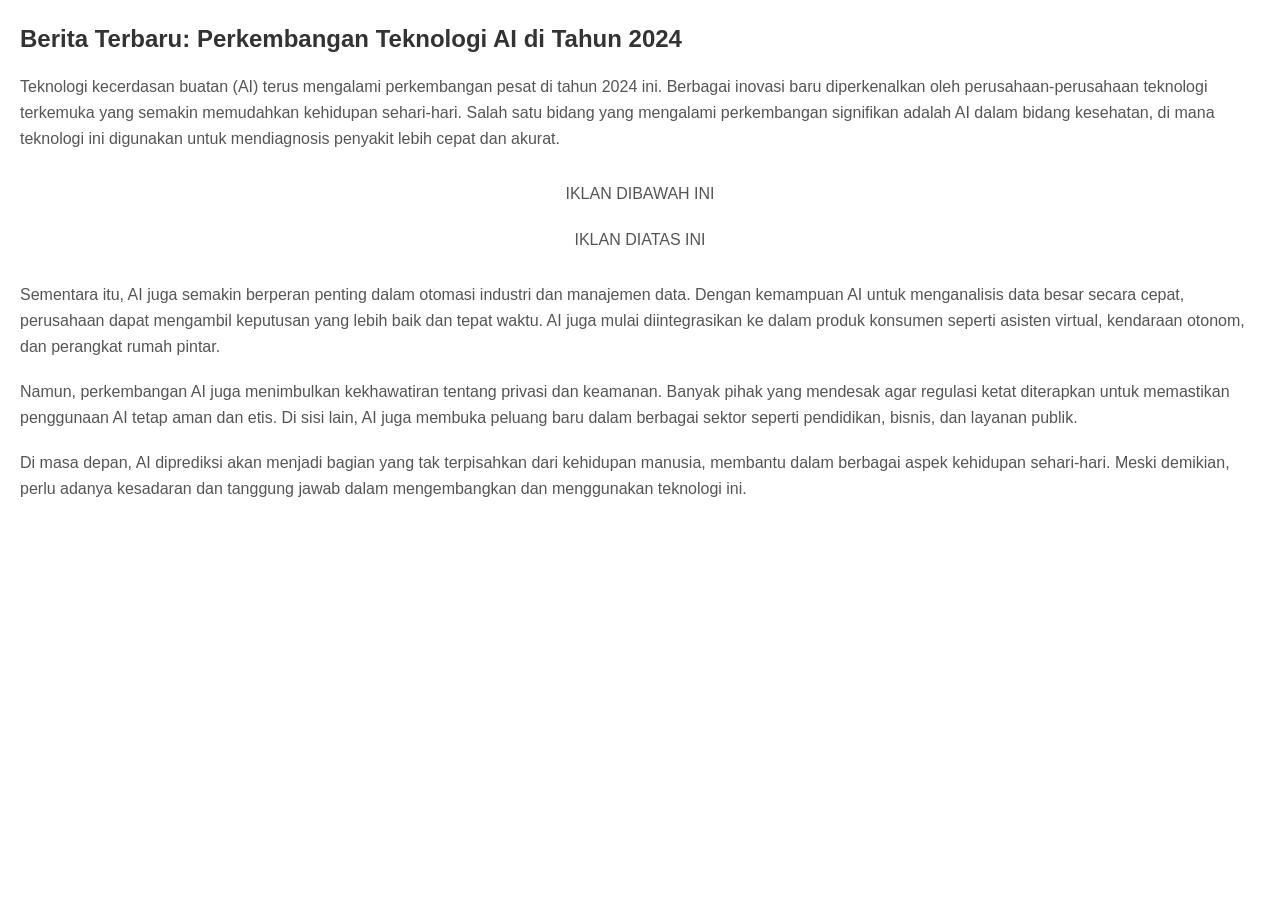
<file: sample.html>
<!DOCTYPE html>
<html lang="id">
<head>
    <meta charset="UTF-8">
    <meta name="viewport" content="width=device-width, initial-scale=1.0">
    <title>Berita Terbaru</title>
    <style>
        body {
            font-family: Arial, sans-serif;
            line-height: 1.6;
            margin: 20px;
        }

        h1 {
            font-size: 24px;
            color: #333;
        }

        p {
            font-size: 16px;
            color: #555;
            margin-bottom: 20px;
        }

        .ad-container {
            margin: 30px 0;
            text-align: center;
        }

        .ad-widget {
            border: 1px solid #ccc;
            padding: 15px;
            margin-bottom: 20px;
            background-color: #f9f9f9;
        }

        .ad-widget h3 {
            font-size: 18px;
            color: #333;
        }

        .ad-widget p {
            font-size: 14px;
            color: #555;
        }

        .ad-widget a {
            display: inline-block;
            margin-top: 10px;
            padding: 10px 20px;
            background-color: #007BFF;
            color: #fff;
            text-decoration: none;
        }

        .ad-widget a:hover {
            background-color: #0056b3;
        }
    </style>
</head>
<body>
    <h1>Berita Terbaru: Perkembangan Teknologi AI di Tahun 2024</h1>
    <p>Teknologi kecerdasan buatan (AI) terus mengalami perkembangan pesat di tahun 2024 ini. Berbagai inovasi baru diperkenalkan oleh perusahaan-perusahaan teknologi terkemuka yang semakin memudahkan kehidupan sehari-hari. Salah satu bidang yang mengalami perkembangan signifikan adalah AI dalam bidang kesehatan, di mana teknologi ini digunakan untuk mendiagnosis penyakit lebih cepat dan akurat.</p>

    <div class="ad-container">
        <!-- Widget Iklan -->
         <p>IKLAN DIBAWAH INI</p>

        
<script type='text/javascript' src='//KumpulBlogger.com/show_ads_native.js3.php?pubId=1&pubProvName=adnetworkA&maxads=601&column=2'></script>


         <p>IKLAN DIATAS INI</p>
        <!-- Akhir Widget Iklan -->
    </div>

    <p>Sementara itu, AI juga semakin berperan penting dalam otomasi industri dan manajemen data. Dengan kemampuan AI untuk menganalisis data besar secara cepat, perusahaan dapat mengambil keputusan yang lebih baik dan tepat waktu. AI juga mulai diintegrasikan ke dalam produk konsumen seperti asisten virtual, kendaraan otonom, dan perangkat rumah pintar.</p>

    <p>Namun, perkembangan AI juga menimbulkan kekhawatiran tentang privasi dan keamanan. Banyak pihak yang mendesak agar regulasi ketat diterapkan untuk memastikan penggunaan AI tetap aman dan etis. Di sisi lain, AI juga membuka peluang baru dalam berbagai sektor seperti pendidikan, bisnis, dan layanan publik.</p>

    <p>Di masa depan, AI diprediksi akan menjadi bagian yang tak terpisahkan dari kehidupan manusia, membantu dalam berbagai aspek kehidupan sehari-hari. Meski demikian, perlu adanya kesadaran dan tanggung jawab dalam mengembangkan dan menggunakan teknologi ini.</p>
</body>
</html>
</file>
